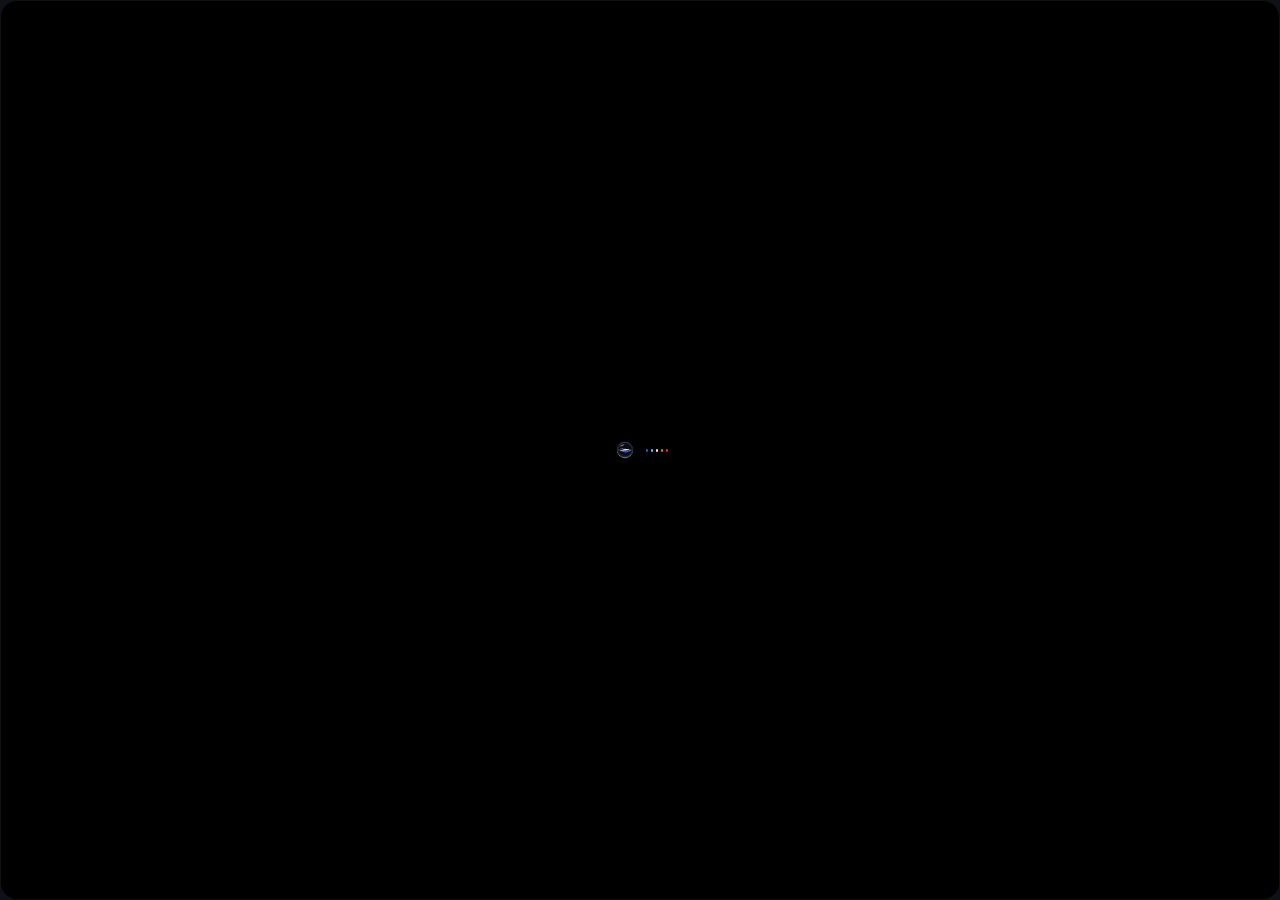
<file: src/forge/assistant/static/hud_win.html>
﻿<!doctype html>
<html>
<head>
<meta charset="utf-8">
<title>Monday HUD (Windows)</title>
<style>
  /* The Windows HUD: a small card above the taskbar. Same H.* calls as the macOS HUD, so the session feeds both
     the same way; the window itself (position, size, fade, click-through) is managed by hud_win.py. */
  :root { --bg: #0e1118; --line: rgba(255, 255, 255, .09); --dim: rgba(255, 255, 255, .58); --accent: #0a6cff; --ease: cubic-bezier(.2, .9, .25, 1); }
  html, body { margin: 0; height: 100%; overflow: hidden; background: var(--bg); color: #fff; cursor: default; user-select: none;
    font-family: "Segoe UI Variable Text", "Segoe UI", system-ui, sans-serif; -webkit-font-smoothing: antialiased; }
  #card { position: absolute; inset: 0; box-sizing: border-box; display: flex; align-items: center; gap: 16px; padding: 0 20px 0 14px;
    border: 1px solid var(--line); border-radius: 18px;
    background: linear-gradient(180deg, #151925, var(--bg)); }
  #glow { position: absolute; left: 0; right: 0; bottom: 0; height: 2px; border-radius: 0 0 18px 18px; opacity: 0; transition: opacity .5s;
    background: linear-gradient(90deg, transparent, #0a6cff, #5ad8ff, #ff8a00, #ff2d2d, transparent); }
  body.active #glow { opacity: .9; }
  canvas { width: 88px; height: 88px; flex: none; transition: width .35s var(--ease), height .35s var(--ease); }
  body.island canvas { width: 24px; height: 24px; }
  #txt { min-width: 0; flex: 1; }
  #state { display: flex; align-items: center; gap: 8px; font-size: 11px; font-weight: 600; letter-spacing: .09em; text-transform: uppercase; color: var(--dim); }
  #dot { width: 7px; height: 7px; border-radius: 50%; background: #5a6275; transition: background .3s, box-shadow .3s; }
  body.s-listening #dot { background: #2fe07a; box-shadow: 0 0 8px #2fe07a; }
  body.s-thinking #dot { background: #ff8a00; box-shadow: 0 0 8px #ff8a00; animation: pulse 1s ease-in-out infinite; }
  body.s-acting #dot { background: #5ad8ff; box-shadow: 0 0 8px #5ad8ff; animation: pulse 1.4s ease-in-out infinite; }
  body.s-speaking #dot { background: #0a6cff; box-shadow: 0 0 8px #0a6cff; }
  @keyframes pulse { 50% { opacity: .35; } }
  #you { margin-top: 6px; font-size: 13px; color: var(--dim); white-space: nowrap; overflow: hidden; text-overflow: ellipsis; }
  #you:empty { display: none; }
  #me { margin-top: 3px; font-size: 17px; font-weight: 600; line-height: 1.28; letter-spacing: -.005em;
    display: -webkit-box; -webkit-line-clamp: 2; -webkit-box-orient: vertical; overflow: hidden; }
  #me:empty { display: none; }
  #me .c { opacity: .42; }
  #hint { margin-top: 8px; font-size: 11px; color: rgba(255, 255, 255, .38); white-space: nowrap; }
  #hint kbd { font: inherit; padding: 1px 5px; border-radius: 4px; background: rgba(255, 255, 255, .09); color: rgba(255, 255, 255, .7); }
  #bars { display: flex; gap: 3px; align-items: center; height: 28px; flex: none; opacity: 0; transition: opacity .25s; }
  body.active #bars { opacity: 1; }
  #bars i { display: block; width: 3px; height: 4px; border-radius: 2px; }
  /* island: only the idle "listening for the wake word" pill */
  body.island #card { padding: 0 12px; gap: 9px; border-radius: 17px; background: #000; border-color: rgba(255, 255, 255, .06); justify-content: center; }
  body.island #txt, body.island #glow { display: none; }
  body.island #bars { display: flex; opacity: .9; }
  body.island #bars i { width: 2px; height: 3px !important; }
</style>
</head>
<body class="island">
<div id="card">
  <canvas id="orb" width="176" height="176"></canvas>
  <div id="txt">
    <div id="state"><span id="dot"></span><span id="label">Say “Hey Monday”</span></div>
    <div id="you"></div>
    <div id="me"></div>
    <div id="hint"></div>
  </div>
  <div id="bars"><i></i><i></i><i></i><i></i><i></i></div>
  <div id="glow"></div>
</div>
<script>
const $ = id => document.getElementById(id);
const cv = $("orb"), g = cv.getContext("2d");
const LABEL = { idle: "Say “Hey Monday”", listening: "Listening", thinking: "Thinking", acting: "Working", speaking: "Speaking" };
const FORM = { idle: .8, listening: 1, thinking: .9, acting: .85, speaking: 1 };
const SPEED = { idle: .4, listening: 1, thinking: 3.2, acting: 1.5, speaking: 1.4 };
// [colour, centre y, amplitude, frequency, thickness, phase speed, opacity]  (the macOS HUD's wisps)
const WISPS = [["#0a6cff", 6, 7, .85, 9, .8, 1], ["#ff2d2d", 2, 6, 1.05, 6, 1.1, 1], ["#ff8a00", -2, 5, 1.35, 3.6, 1.5, 1],
               ["#5ad8ff", -5, 6, 1.2, 3.2, 1.25, .9], ["#2fe07a", 3, 5, 1.9, 2, 1.9, .55], ["#ffffff", 0, 4, 1.6, 1.6, 1.7, 1]];
const BAR_COLORS = ["#0a6cff", "#5ad8ff", "#ffffff", "#ff8a00", "#ff2d2d"];
const bars = [...document.querySelectorAll("#bars i")];
bars.forEach((b, i) => b.style.background = BAR_COLORS[i]);
const dpr = () => window.devicePixelRatio || 1;

let st = "idle", amp = 0, ampT = 0, form = 0, formV = 0, swirl = 0, last = performance.now(), typing = null, capTimer = 0;
let layoutMode = "island";

function ribbon(ctx, cy, A, k, ph, thick) {
  const N = 26, top = [], bot = [];
  for (let i = 0; i <= N; i++) {
    const x = -66 + 132 * i / N, e = Math.pow(Math.cos(x / 66 * Math.PI / 2), 1.4);
    const y = cy + A * e * Math.sin(k * x / 22 + ph), w = thick * e * (.65 + .35 * Math.sin(x / 17 + ph * 1.3));
    top.push([x, y - w]); bot.unshift([x, y + w]);
  }
  ctx.beginPath();
  [...top, ...bot].forEach(([x, y], i) => i ? ctx.lineTo(x, y) : ctx.moveTo(x, y));
  ctx.closePath();
}

function drawOrb(t) {
  const s = cv.clientWidth * dpr();
  if (cv.width !== Math.round(s)) cv.width = cv.height = Math.round(s);
  g.setTransform(1, 0, 0, 1, 0, 0);
  g.clearRect(0, 0, cv.width, cv.height);
  const scale = (cv.width / 160) * Math.min(form, 1.3) * (1 + .03 * Math.sin(t * 2) + .08 * amp);
  g.setTransform(scale, 0, 0, scale, cv.width / 2, cv.height / 2);
  const R = 64;
  // soft halo that swells with the voice
  const halo = g.createRadialGradient(0, 0, R * .8, 0, 0, R * 1.25);
  halo.addColorStop(0, `rgba(61,160,255,${(.18 + amp * .5) * Math.min(form, 1)})`); halo.addColorStop(1, "rgba(61,160,255,0)");
  g.fillStyle = halo; g.beginPath(); g.arc(0, 0, R * 1.25, 0, 7); g.fill();
  const body = g.createRadialGradient(0, -4, 0, 0, -4, R * 1.05);
  body.addColorStop(0, "rgba(6,7,11,.95)"); body.addColorStop(.72, "rgba(11,13,20,.92)");
  body.addColorStop(.93, "rgba(42,47,60,.85)"); body.addColorStop(1, "rgba(207,216,234,.6)");
  g.fillStyle = body; g.beginPath(); g.arc(0, 0, R, 0, 7); g.fill();
  g.save(); g.beginPath(); g.arc(0, 0, R - 1, 0, 7); g.clip();
  g.rotate((Math.sin(swirl / 90) * 40 + swirl * .3) * Math.PI / 180); g.scale(1, 1 + amp * .25);
  g.globalCompositeOperation = "lighter";
  WISPS.forEach(([col, cy, A, k, thick, ps, op], i) => {
    const ph = t * ps * (st === "thinking" ? 2.6 : 1) + i * 1.7;
    const grad = g.createLinearGradient(-64, 0, 64, 0);
    grad.addColorStop(0, col + "00"); grad.addColorStop(.22, col + "d9"); grad.addColorStop(.5, col);
    grad.addColorStop(.78, col + "d9"); grad.addColorStop(1, col + "00");
    g.globalAlpha = op * .85; g.fillStyle = grad;
    ribbon(g, cy * (1 + amp * .5), A * (1 + amp * 1.3), k, ph, thick * (1 + amp * .6)); g.fill();
  });
  g.restore();
  g.globalAlpha = 1; g.globalCompositeOperation = "source-over";
  const rim = g.createLinearGradient(0, -R, 0, R);
  rim.addColorStop(0, "rgba(255,255,255,.55)"); rim.addColorStop(.45, "rgba(255,255,255,.08)"); rim.addColorStop(1, "rgba(255,255,255,.7)");
  g.strokeStyle = rim; g.lineWidth = 1.8; g.beginPath(); g.arc(0, 0, R - .9, 0, 7); g.stroke();
  const spec = g.createRadialGradient(-22, -38, 0, -22, -38, 24);
  spec.addColorStop(0, "rgba(255,255,255,.5)"); spec.addColorStop(1, "rgba(255,255,255,0)");
  g.save(); g.translate(-22, -38); g.rotate(-.42); g.scale(1, .42); g.translate(22, 38);
  g.fillStyle = spec; g.beginPath(); g.arc(-22, -38, 24, 0, 7); g.fill(); g.restore();
}

window.H = {
  setup() {},
  mode() {},
  layout(m) {  // "island" (idle, listening for the wake word) or "full" (captions)
    layoutMode = m;
    document.body.classList.toggle("island", m === "island");
    $("hint").innerHTML = m === "island" ? "Hold <kbd>Right Ctrl</kbd> to talk"
      : "<kbd>Esc</kbd> stop &nbsp; <kbd>Space</kbd> interrupt &nbsp; hold <kbd>Right Ctrl</kbd> to talk";
  },
  state(s) {
    if (!(s in FORM) || s === st) return;
    if (st === "idle" && form < .5) H.wake();
    st = s;
    document.body.className = document.body.className.replace(/\bs-\w+/g, "").trim() + " s-" + s;
    document.body.classList.toggle("active", s !== "idle");
    $("label").textContent = LABEL[s];
    if (s === "idle") { clearTimeout(capTimer); capTimer = setTimeout(() => { $("you").textContent = ""; $("me").textContent = ""; }, 4500); }
    else clearTimeout(capTimer);
  },
  level(v) { ampT = Math.max(0, Math.min(1, v)); },
  wake() { formV += 9; },
  say(who, text) {
    if (who === "you") { $("you").textContent = text; $("me").textContent = ""; typing = null; }
    else typing = { text, t: performance.now(), i: -1 };
    clearTimeout(capTimer);
    if (st === "idle") capTimer = setTimeout(() => { $("you").textContent = ""; $("me").textContent = ""; }, 5000);
  },
  cursor() {}, move() {}, press() {}, click() {}, image() {},  // the doodle cursor and camera shot are macOS-HUD only
};

function frame(now) {
  const dt = Math.min(.05, (now - last) / 1000); last = now;
  const t = now / 1000;
  amp += (((st === "listening" || st === "speaking") ? ampT : 0) - amp) * (ampT > amp ? .45 : .12);
  formV += (110 * (FORM[st] - form) - 12 * formV) * dt;
  form = Math.max(0, form + formV * dt);
  swirl += dt * (st === "thinking" ? 160 : st === "acting" ? 25 : 0);
  if (st !== "thinking" && st !== "acting") swirl *= Math.pow(.2, dt);
  drawOrb(t);
  if (st !== "idle") bars.forEach((b, i) => b.style.height = (4 + (3 + amp * 20) * Math.abs(Math.sin(t * (5 + i * 1.3) + i))) + "px");
  if (typing) {
    const n = Math.min(typing.text.length, Math.floor((now - typing.t) / 1000 * 48));
    if (n !== typing.i) {
      typing.i = n;
      const me = $("me"); me.textContent = typing.text.slice(0, n);
      if (n < typing.text.length) { const c = document.createElement("span"); c.className = "c"; c.textContent = typing.text.slice(n); me.append(c); }
    }
    if (n >= typing.text.length) typing = null;
  }
  requestAnimationFrame(frame);
}
requestAnimationFrame(frame);
H.layout("island");
if (location.hash === "#demo") {
  H.layout("full");
  let f = 0; setInterval(() => { f += .3; H.level(st === "speaking" || st === "listening" ? .25 + .55 * Math.abs(Math.sin(f) * Math.sin(f * 2.3)) : 0); }, 60);
  setTimeout(() => { H.state("listening"); H.say("you", "What's the weather in London?"); }, 600);
  setTimeout(() => { H.state("speaking"); H.say("monday", "It's 14 degrees and cloudy in London right now."); }, 2600);
}
</script>
</body>
</html>
</file>
